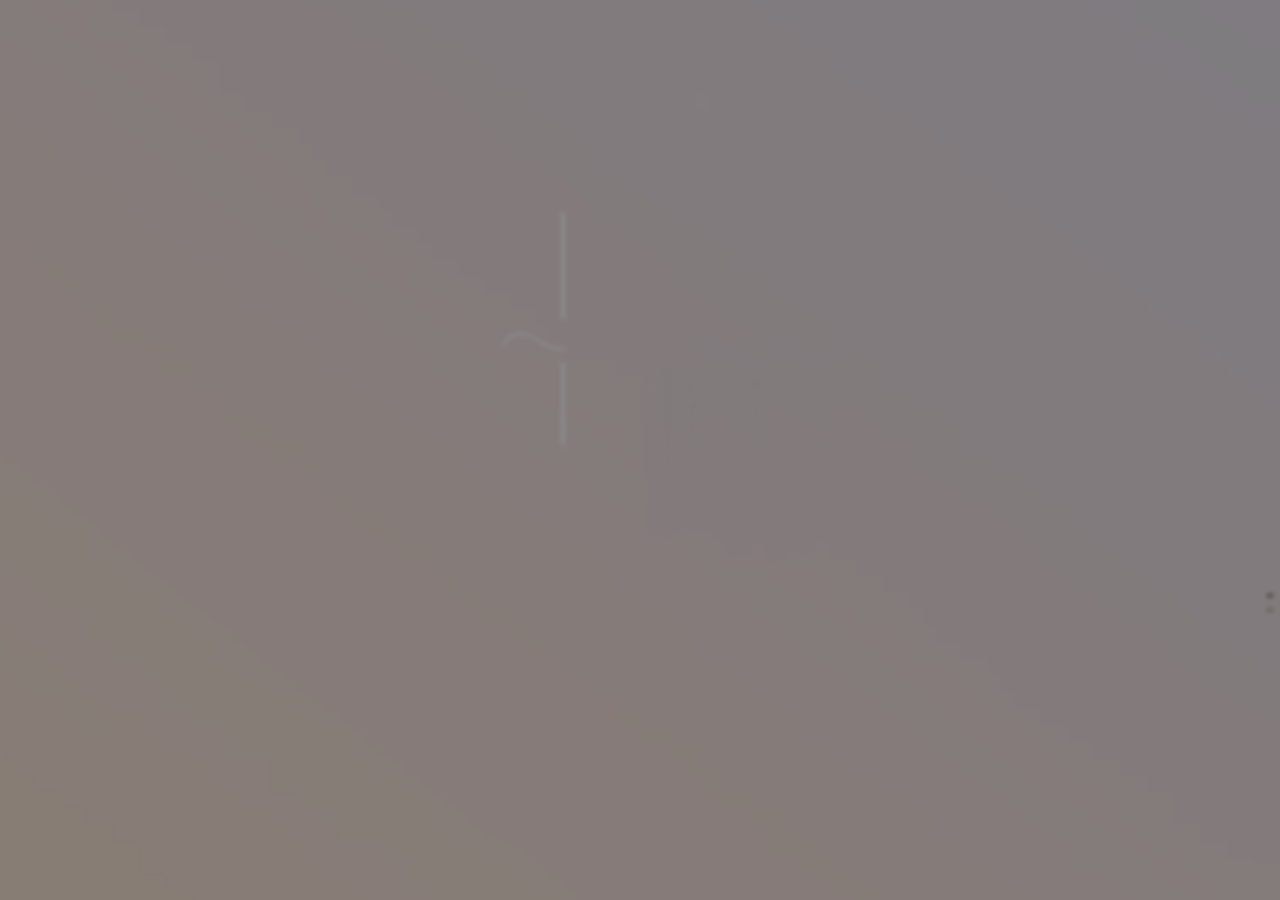
<file: 1000idea-site/index.html>
<!DOCTYPE html>
<html lang="ru">
<head>
    <meta charset="UTF-8" />
    <meta name="viewport" content="width=device-width, initial-scale=1.0" />
    <title>1000idea — Дизайн и Реклама</title>

    <!-- SEO -->
    <meta name="description" content="1000idea — студия дизайна. Печать, наружная реклама, брендинг, логотипы, баннеры, визитки. Быстро, профессионально, недорого." />
    <meta name="keywords" content="дизайн, реклама, наружная реклама, печать, баннеры, лого, Казахстан, 1000idea" />

    <style>
        body {
            margin: 0;
            padding: 0;
            height: 100vh;
            background: url('assets/bg.jpg') center/cover no-repeat;
            display: flex;
            flex-direction: column;
            justify-content: center;
            align-items: center;
            text-align: center;
            font-family: Arial, sans-serif;
            overflow: hidden;
            color: white;
        }

        /* Затемняющий слой */
        .overlay {
            position: absolute;
            top: 0;
            left: 0;
            width: 100%;
            height: 100%;
            background: rgba(0, 0, 0, 0.45);
            backdrop-filter: blur(2px);
            z-index: 1;
        }

        /* Лого */
        .logo {
            position: relative;
            width: 300px;
            animation: fadeIn 1.8s ease forwards;
            opacity: 0;
            z-index: 2;
        }

        /* Кнопки */
        .btns {
            position: relative;
            margin-top: 35px;
            z-index: 2;
            animation: slideUp 1.8s ease forwards;
            opacity: 0;
        }

        .btns a {
            display: block;
            margin: 10px auto;
            padding: 14px 25px;
            width: 230px;
            background: rgba(255, 255, 255, 0.08);
            border: 1px solid rgba(255, 255, 255, 0.3);
            border-radius: 12px;
            text-decoration: none;
            color: white;
            font-size: 18px;
            backdrop-filter: blur(5px);
            transition: 0.3s;
        }

        .btns a:hover {
            transform: scale(1.04);
            background: rgba(255, 255, 255, 0.25);
        }

        /* Анимации */
        @keyframes fadeIn {
            from { opacity: 0; transform: scale(0.95); }
            to { opacity: 1; transform: scale(1); }
        }

        @keyframes slideUp {
            from { opacity: 0; transform: translateY(40px); }
            to { opacity: 1; transform: translateY(0); }
        }

        /* Мобильная адаптация */
        @media (max-width: 480px) {
            .logo {
                width: 220px;
            }

            .btns a {
                width: 200px;
                font-size: 17px;
                padding: 12px 20px;
            }
        }
    </style>
</head>
<body>

    <!-- dark overlay -->
    <div class="overlay"></div>

    <!-- ЛОГО GIF -->
    <div class="logo-container">
    <img src="assets/logo.gif" alt="1000idea Logo">
</div>

    <!-- КНОПКИ -->
    <div class="btns">
        <a href="https://wa.me/77018004171" target="_blank">WhatsApp</a>
        <a href="https://instagram.com/sd_idea" target="_blank">Instagram</a>
        <a href="mailto:1000idea@inbox.ru" target="_blank">Email</a>
    </div>

</body>
</html>
</file>
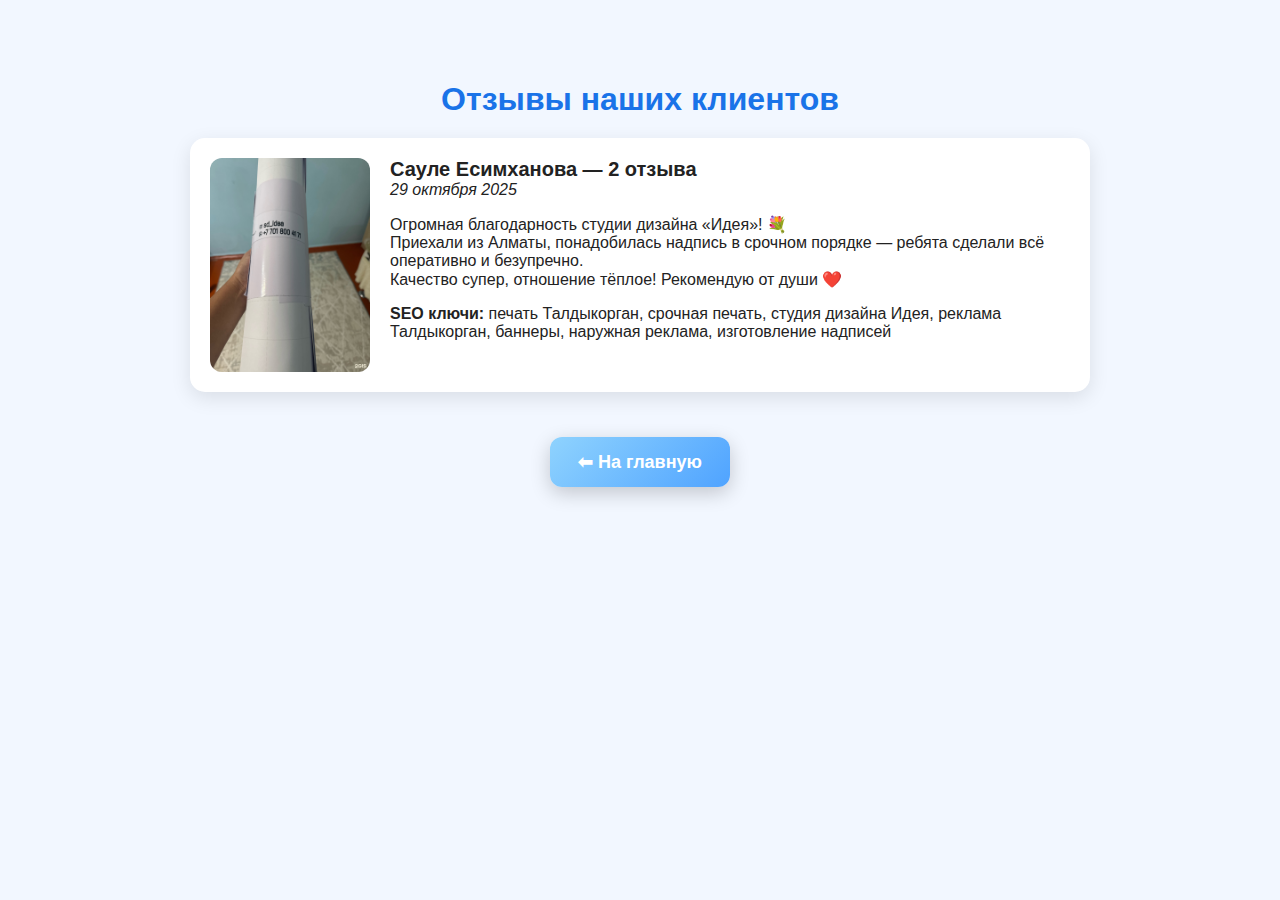
<file: block.html>
<!DOCTYPE html>
<html lang="ru">
<head>
    <meta charset="UTF-8" />
    <meta name="viewport" content="width=device-width, initial-scale=1.0" />
    <title>Наш блок — Отзывы клиентов</title>

    <meta name="description" content="Отзывы клиентов о студии дизайна Идея — печать, баннеры, реклама, Taldykorgan, быстрая печать, рекламное агентство." />
    <meta name="keywords" content="Отзывы Идея, печать Талдыкорган, студия дизайна Талдыкорган, баннеры Талдыкорган, реклама Талдыкорган, 1000idea" />

    <style>
        body {
            margin: 0;
            padding: 0;
            font-family: Arial, sans-serif;
            background: #f2f7ff;
            color: #222;
            text-align: center;
        }

        .container {
            max-width: 900px;
            margin: 40px auto;
            padding: 20px;
        }

        h1 {
            font-size: 32px;
            margin-bottom: 20px;
            color: #1a73e8;
        }

        .review {
            background: white;
            padding: 20px;
            border-radius: 15px;
            box-shadow: 0 6px 20px rgba(0,0,0,0.1);
            margin-bottom: 25px;
            text-align: left;
        }

        .review strong {
            font-size: 20px;
        }

        .back-btn {
            display: inline-block;
            margin-top: 20px;
            padding: 14px 28px;
            background: linear-gradient(135deg, #8fd3fe 0%, #4fa3ff 100%);
            border-radius: 12px;
            color: white;
            text-decoration: none;
            font-size: 18px;
            font-weight: bold;
            box-shadow: 0 6px 20px rgba(0,0,0,0.2);
            transition: 0.3s;
        }

        .back-btn:hover {
            transform: translateY(-4px);
        }
    </style>
</head>
<body>

    <div class="container">
        <h1>Отзывы наших клиентов</h1>

        <div class="review" style="display:flex; gap:20px; align-items:flex-start;">
            <!-- Локальный путь к загруженному фото -->
            <img src="assets/review1.jpg" alt="photo" style="width:160px; border-radius:12px; object-fit:cover;">
            <div style="flex:1;">
                <strong>Сауле Есимханова — 2 отзыва</strong><br>
                <em>29 октября 2025</em>
                <p>
                    Огромная благодарность студии дизайна «Идея»! 💐<br>
                    Приехали из Алматы, понадобилась надпись в срочном порядке — ребята сделали всё оперативно и безупречно.<br>
                    Качество супер, отношение тёплое! Рекомендую от души ❤️
                </p>
                <p><b>SEO ключи:</b> печать Талдыкорган, срочная печать, студия дизайна Идея, реклама Талдыкорган, баннеры, наружная реклама, изготовление надписей</p>
            </div>
        </div>

        <a href="index.html" class="back-btn">⬅ На главную</a>
    </div>

</body>
</html>
</file>
